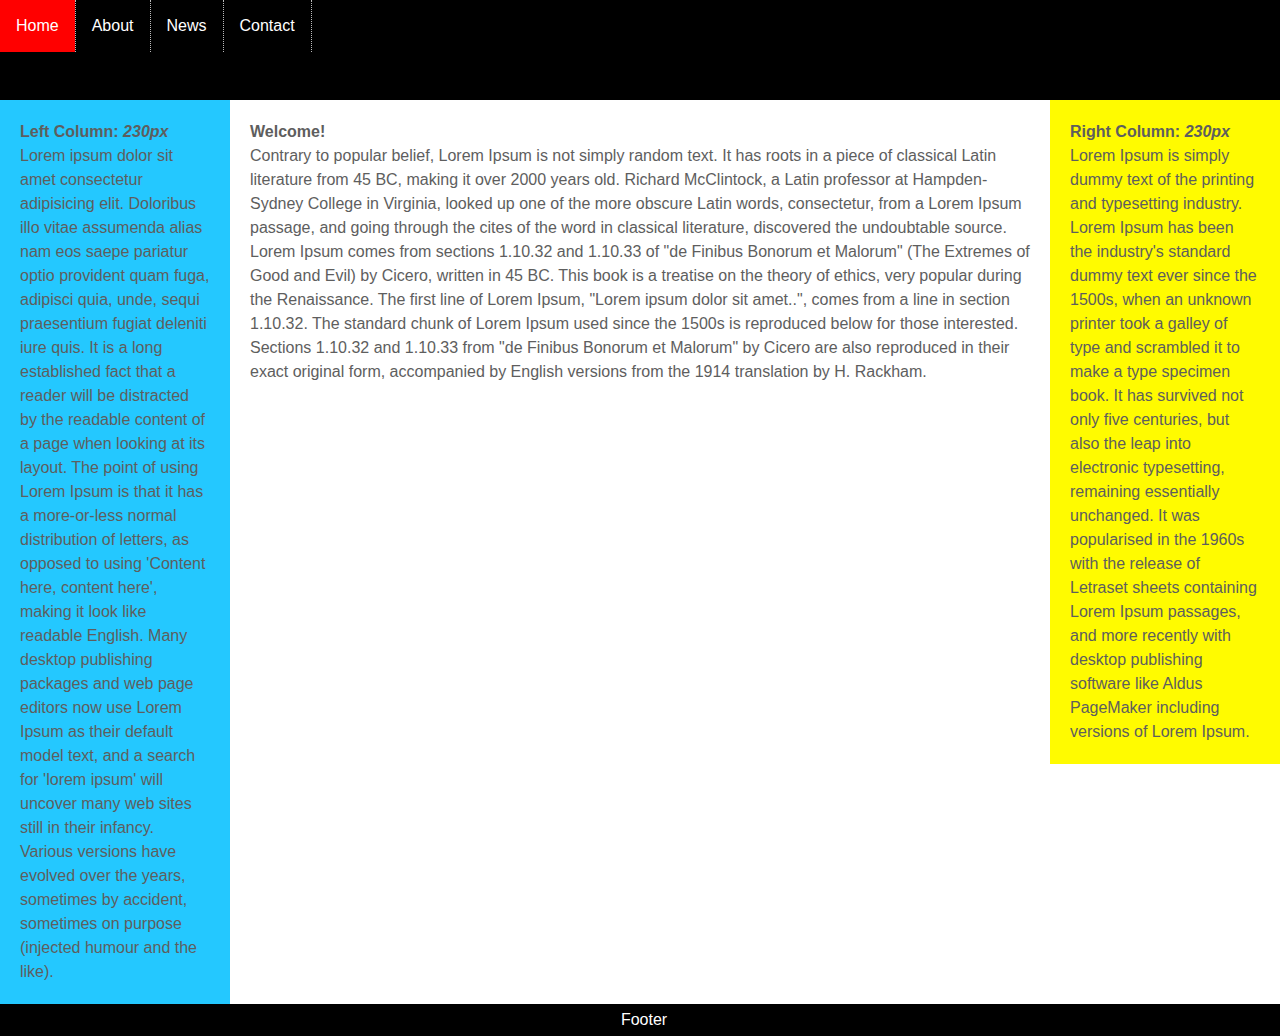
<file: index.html>
<!DOCTYPE html>
<html lang="en">
<head>
    <meta charset="UTF-8">
    <meta name="viewport" content="width=device-width, initial-scale=1.0">
    <title>home</title>
    <link rel="stylesheet" href="./css/style.css">

</head>
<body>
    <div id="container">

        <!-- navigation area begin -->
            <div id="header">
                <ul>
                    <li><a  class="active"   href="#">Home</a></li>
                    <li><a  href="./pages/about.html">About</a></li>
                    <li><a href="./pages/news.html">News</a></li>
                    <li><a href="./pages/contact.html">Contact</a></li>
                </ul>
            </div>
         <!-- navigation area end -->

        <!-- Content Wrapper area begins-->
        <div id="contententwrapper">
            <div id="contentcolumn">
                <div class="innertext">
                    
                    <b>Welcome!</b> <br /> Contrary to popular belief, Lorem Ipsum is not simply random text. It has roots in a piece of classical Latin literature from 45 BC, making it over 2000 years old. Richard McClintock, a Latin professor at Hampden-Sydney College in Virginia, looked up one of the more obscure Latin words, consectetur, from a Lorem Ipsum passage, and going through the cites of the word in classical literature, discovered the undoubtable source. Lorem Ipsum comes from sections 1.10.32 and 1.10.33 of "de Finibus Bonorum et Malorum" (The Extremes of Good and Evil) by Cicero, written in 45 BC. This book is a treatise on the theory of ethics, very popular during the Renaissance. The first line of Lorem Ipsum, "Lorem ipsum dolor sit amet..", comes from a line in section 1.10.32.	
    
                    The standard chunk of Lorem Ipsum used since the 1500s is reproduced below for those interested. Sections 1.10.32 and 1.10.33 from "de Finibus Bonorum et Malorum" by Cicero are also reproduced in their exact original form, accompanied by English versions from the 1914 translation by H. Rackham.
                </div>
            </div>
        </div>
        <!-- Content Wrapper area ends-->

        <!-- left column begins -->
        <div id="leftcolumn">
               <div class="innertext">
                 <b>Left Column: <em>230px</em></b><br />Lorem ipsum dolor sit amet consectetur adipisicing elit. Doloribus illo vitae assumenda alias nam eos saepe pariatur optio provident quam fuga, adipisci quia, unde, sequi praesentium fugiat deleniti iure quis. It is a long established fact that a reader will be distracted by the readable content of a page when looking at its layout. The point of using Lorem Ipsum is that it has a more-or-less normal distribution of letters, as opposed to using 'Content here, content here', making it look like readable English. Many desktop publishing packages and web page editors now use Lorem Ipsum as their default model text, and a search for 'lorem ipsum' will uncover many web sites still in their infancy. Various versions have evolved over the years, sometimes by accident, sometimes on purpose (injected humour and the like).	
               </div> 
        </div>
        <!-- left column end -->

        <!-- right column begins -->
            <div id="rightcolumn">
                <div class="innertext">
                    <b>Right Column: <em>230px</em></b><br /> Lorem Ipsum is simply dummy text of the printing and typesetting industry. Lorem Ipsum has been the industry's standard dummy text ever since the 1500s, when an unknown printer took a galley of type and scrambled it to make a type specimen book. It has survived not only five centuries, but also the leap into electronic typesetting, remaining essentially unchanged. It was popularised in the 1960s with the release of Letraset sheets containing Lorem Ipsum passages, and more recently with desktop publishing software like Aldus PageMaker including versions of Lorem Ipsum.
                </div>
            </div>

        <!-- right column ends -->

            <!-- footer begins -->
                <div id="footer">Footer</div>
            <!-- footer ends -->

    </div>
</body>
</html>
</file>
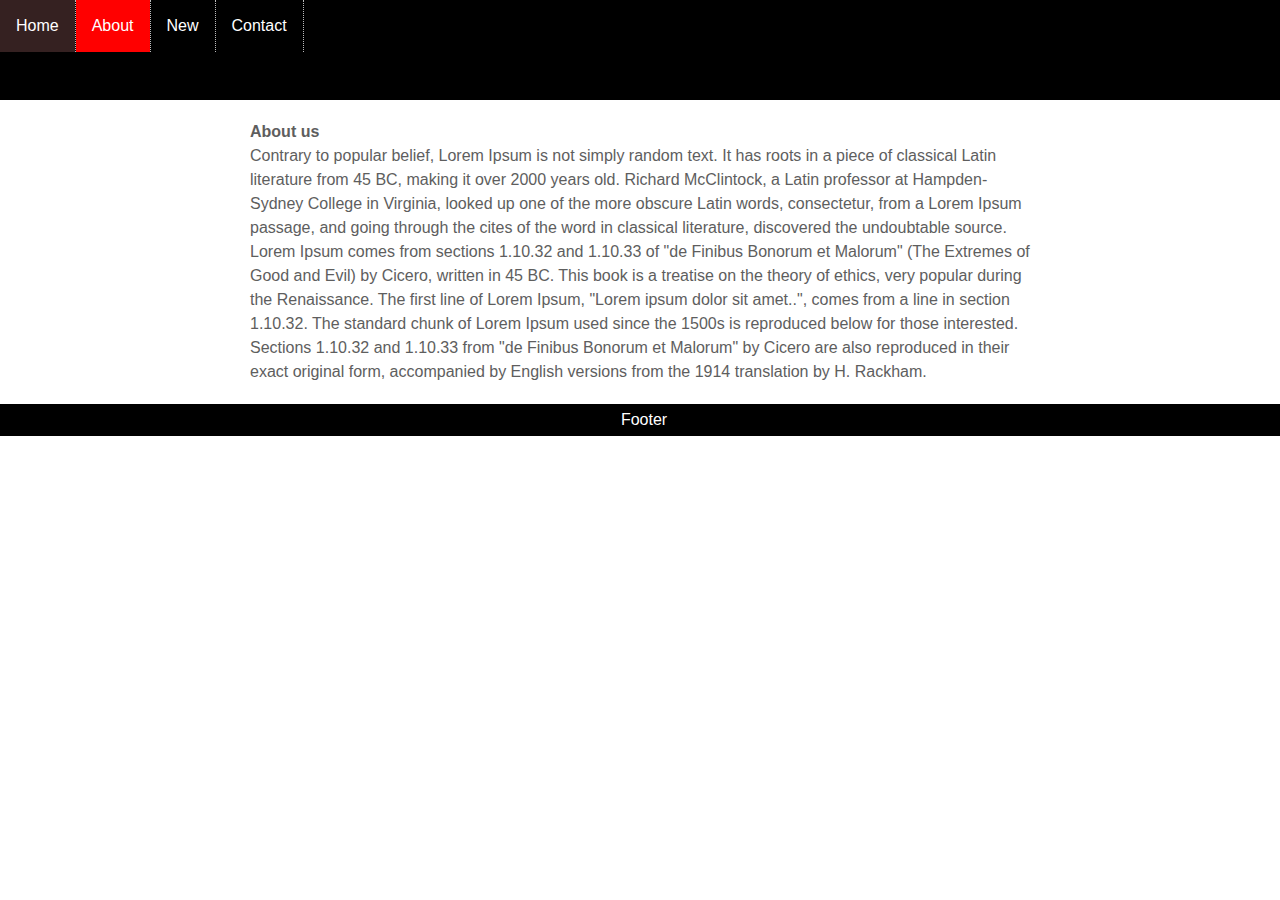
<file: pages/about.html>
<!DOCTYPE html>
<html lang="en">
<head>
    <meta charset="UTF-8">
    <meta name="viewport" content="width=device-width, initial-scale=1.0">
    <title>About us</title>
    <link rel="stylesheet" href="../css/style.css">
</head>
<body>
    
<div id="container">
    <div id="header">
        <ul>
            <li><a   href="../index.html">Home</a></li>
            <li><a class="active" href="./about.html">About</a></li>
            <li><a href="./news.html">New</a></li>
            <li><a href="./contact.html">Contact</a></li>
        </ul>
    </div>
</div>


<!-- Content Wrapper area begins-->
<div id="contententwrapper">
    <div id="contentcolumn">
        <div class="innertext">
            
            <b>About us</b> <br /> Contrary to popular belief, Lorem Ipsum is not simply random text. It has roots in a piece of classical Latin literature from 45 BC, making it over 2000 years old. Richard McClintock, a Latin professor at Hampden-Sydney College in Virginia, looked up one of the more obscure Latin words, consectetur, from a Lorem Ipsum passage, and going through the cites of the word in classical literature, discovered the undoubtable source. Lorem Ipsum comes from sections 1.10.32 and 1.10.33 of "de Finibus Bonorum et Malorum" (The Extremes of Good and Evil) by Cicero, written in 45 BC. This book is a treatise on the theory of ethics, very popular during the Renaissance. The first line of Lorem Ipsum, "Lorem ipsum dolor sit amet..", comes from a line in section 1.10.32.	

            The standard chunk of Lorem Ipsum used since the 1500s is reproduced below for those interested. Sections 1.10.32 and 1.10.33 from "de Finibus Bonorum et Malorum" by Cicero are also reproduced in their exact original form, accompanied by English versions from the 1914 translation by H. Rackham.
        </div>
    </div>
</div>
<!-- Content Wrapper area ends-->
 <!-- footer begins -->
 <div id="footer">Footer</div>
 <!-- footer ends -->







</body>
</html>
</file>
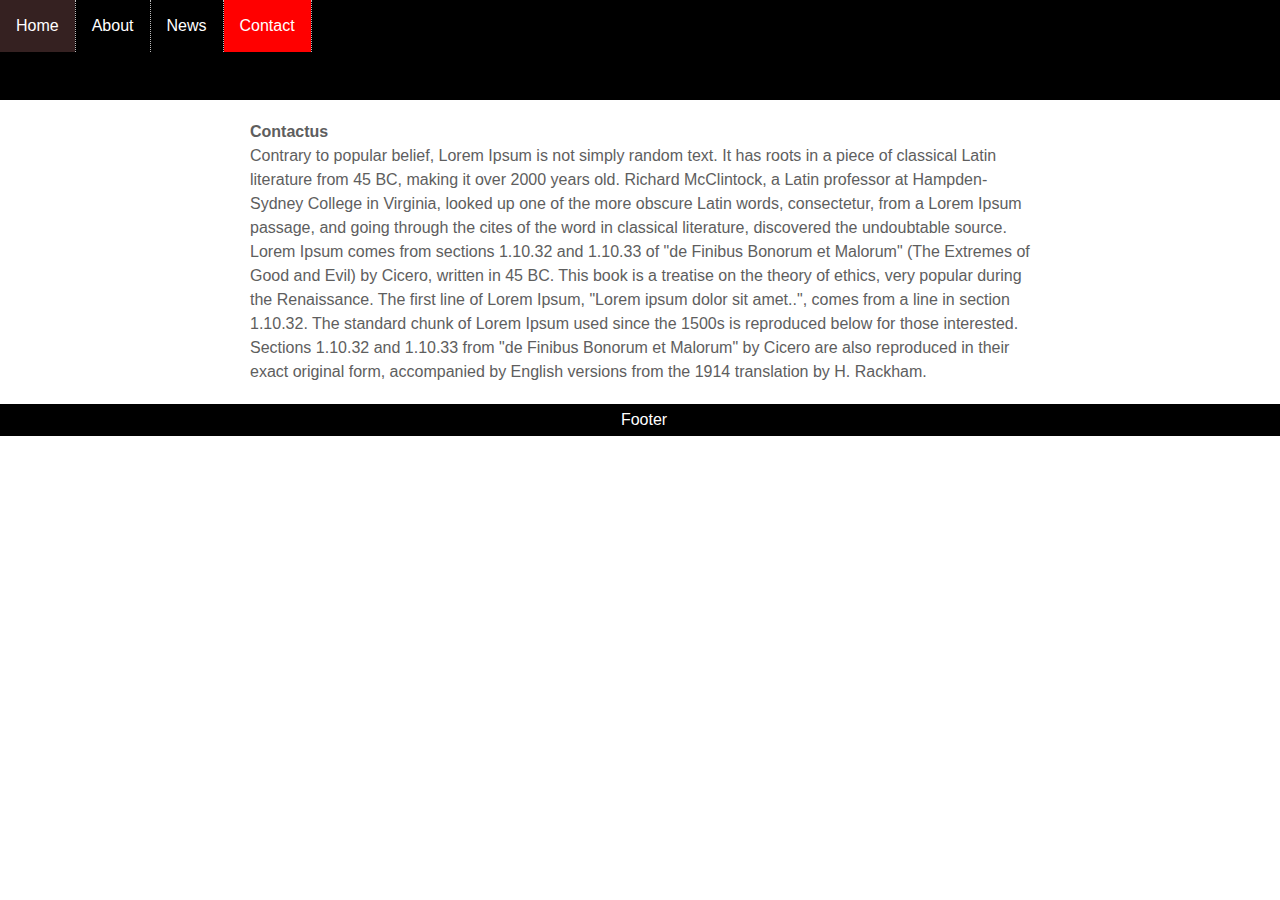
<file: pages/contact.html>
<!DOCTYPE html>
<html lang="en">
<head>
    <meta charset="UTF-8">
    <meta name="viewport" content="width=device-width, initial-scale=1.0">
    <title>Contactus</title>
    <link rel="stylesheet" href="../css/style.css">
</head>
<body>
    
<div id="container">
    <div id="header">
        <ul>
            <li><a   href="../index.html">Home</a></li>
            <li><a href="./about.html">About</a></li>
            <li><a   href="./news.html">News</a></li>
            <li><a class="active" href="../pages/contact.html">Contact</a></li>
        </ul>
    </div>
</div>


<!-- Content Wrapper area begins-->
<div id="contententwrapper">
    <div id="contentcolumn">
        <div class="innertext">
            
            <b>Contactus</b> <br /> Contrary to popular belief, Lorem Ipsum is not simply random text. It has roots in a piece of classical Latin literature from 45 BC, making it over 2000 years old. Richard McClintock, a Latin professor at Hampden-Sydney College in Virginia, looked up one of the more obscure Latin words, consectetur, from a Lorem Ipsum passage, and going through the cites of the word in classical literature, discovered the undoubtable source. Lorem Ipsum comes from sections 1.10.32 and 1.10.33 of "de Finibus Bonorum et Malorum" (The Extremes of Good and Evil) by Cicero, written in 45 BC. This book is a treatise on the theory of ethics, very popular during the Renaissance. The first line of Lorem Ipsum, "Lorem ipsum dolor sit amet..", comes from a line in section 1.10.32.	

            The standard chunk of Lorem Ipsum used since the 1500s is reproduced below for those interested. Sections 1.10.32 and 1.10.33 from "de Finibus Bonorum et Malorum" by Cicero are also reproduced in their exact original form, accompanied by English versions from the 1914 translation by H. Rackham.
        </div>
    </div>
</div>
<!-- Content Wrapper area ends-->
 <!-- footer begins -->
 <div id="footer">Footer</div>
 <!-- footer ends -->







</body>
</html>
</file>
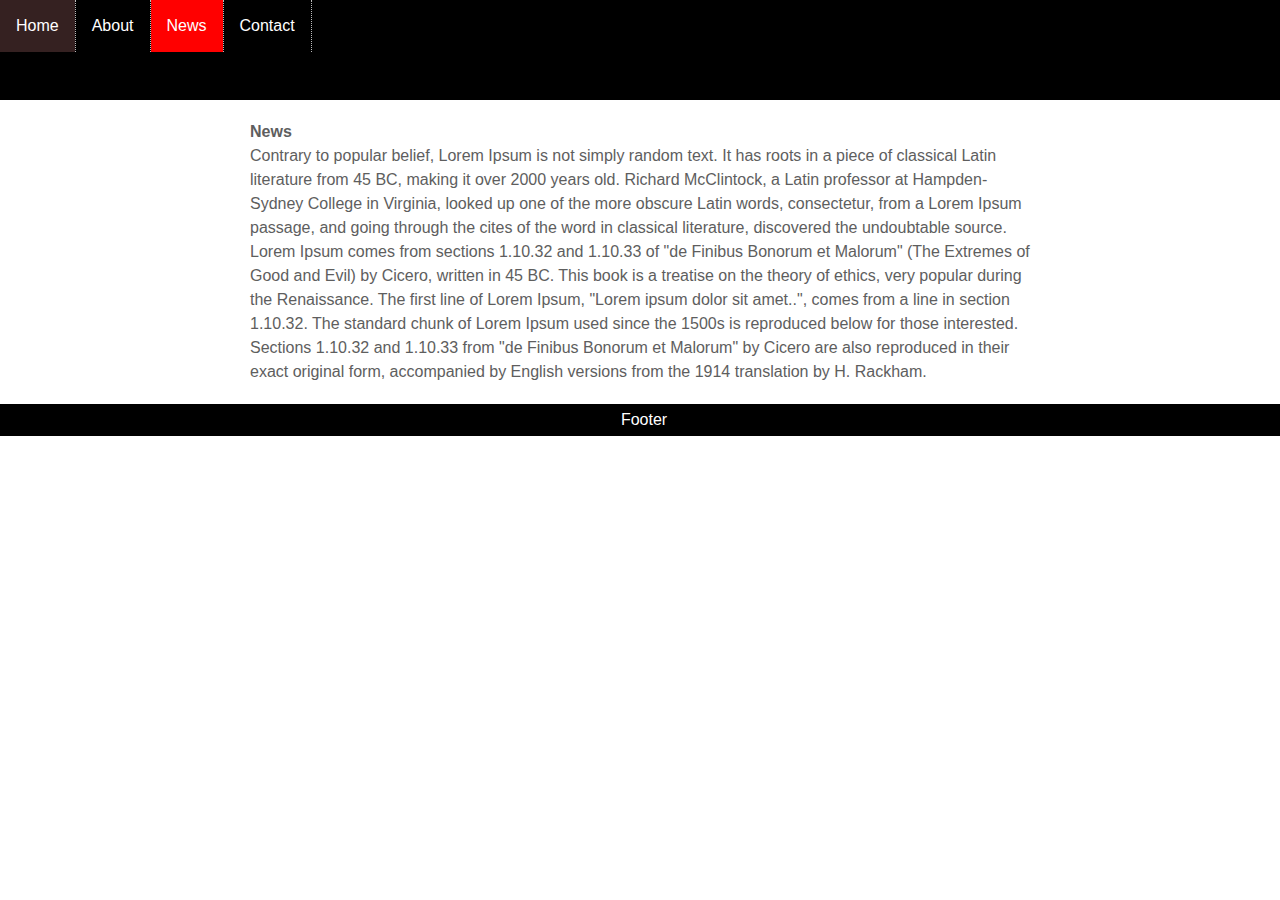
<file: pages/news.html>
<!DOCTYPE html>
<html lang="en">
<head>
    <meta charset="UTF-8">
    <meta name="viewport" content="width=device-width, initial-scale=1.0">
    <title>News</title>
    <link rel="stylesheet" href="../css/style.css">
</head>
<body>
    
<div id="container">
    <div id="header">
        <ul>
            <li><a   href="../index.html">Home</a></li>
            <li><a href="./about.html">About</a></li>
            <li><a  class="active" href="../pages/news.html">News</a></li>
            <li><a href="./contact.html">Contact</a></li>
        </ul>
    </div>
</div>


<!-- Content Wrapper area begins-->
<div id="contententwrapper">
    <div id="contentcolumn">
        <div class="innertext">
            
            <b>News</b> <br /> Contrary to popular belief, Lorem Ipsum is not simply random text. It has roots in a piece of classical Latin literature from 45 BC, making it over 2000 years old. Richard McClintock, a Latin professor at Hampden-Sydney College in Virginia, looked up one of the more obscure Latin words, consectetur, from a Lorem Ipsum passage, and going through the cites of the word in classical literature, discovered the undoubtable source. Lorem Ipsum comes from sections 1.10.32 and 1.10.33 of "de Finibus Bonorum et Malorum" (The Extremes of Good and Evil) by Cicero, written in 45 BC. This book is a treatise on the theory of ethics, very popular during the Renaissance. The first line of Lorem Ipsum, "Lorem ipsum dolor sit amet..", comes from a line in section 1.10.32.	

            The standard chunk of Lorem Ipsum used since the 1500s is reproduced below for those interested. Sections 1.10.32 and 1.10.33 from "de Finibus Bonorum et Malorum" by Cicero are also reproduced in their exact original form, accompanied by English versions from the 1914 translation by H. Rackham.
        </div>
    </div>
</div>
<!-- Content Wrapper area ends-->
 <!-- footer begins -->
 <div id="footer">Footer</div>
 <!-- footer ends -->







</body>
</html>
</file>
<file: css/style.css>
body{
    margin: 0;
    padding: 0;
    line-height: 1.5em;
}

/* navigation area styling begins*/
#header{
    background: #000;
    font-family: Arial;
    height: 100px;
}

ul{
    list-style-type: none;
    margin: 0;
    padding: 0;
}

li{
    float: left;
    border-right: 1px dotted #bbb;
}

li a{
    display: block;
    color: #fff;
    text-align:center;
    padding:14px 16px;
    text-decoration:none;
    
}


li a:hover:not(.active){
    background-color: #352121;
}


.active{
    background-color:red;
}
/* navigation area styling ends*/


/* Content Wrapper area begins*/

#contententwrapper{
    float:left;
    width: 100%;
}

#contentcolumn{
    margin: 0 230px 0 230px;
}


.innertext{
    margin: 20px;
    font-family: Arial;
    color:#5E5E5e;
}
/* Content Wrapper area ends*/

/* left column begins */
    
#leftcolumn{
    float: left;
    width: 230px;
    margin-left: -100%;
    background: #24c8ff
}

/* left column ends */

/* Right column styling begins */

#rightcolumn{
    float:left;
    width: 230px;
    margin-left: -230px;
    background: #fffb00
}
/* Right column styling ends */

/* footer styling begins */


#footer{
    clear: left;
    width: 100%;
    background:black;
    color: #fff;
    font-family: Arial;
    text-align: center;
    padding: 4px;
}


/* footer styling ends */
/* responsive layout */
@media(max-width: 840px){
    #leftcolumn{
        margin-left: -100%;
    }
    #rightcolumn{
        float: none;
        width: 100%;
        margin-left: 0;
        clear: both;
    }
    #contentcolumn{
        margin-right: 0;
    }
}
/* end of 840px screen */
/* start of 600px screen */
@media(max-width:600px){
    #leftcolumn{
        float: none;
        width: 100%;
        margin-left: 0;
        clear: both;
        background-color: red;
    
    }
    #contentcolumn{
        margin-left: 0;
    }

}

/* end of 600px screen */
</file>
